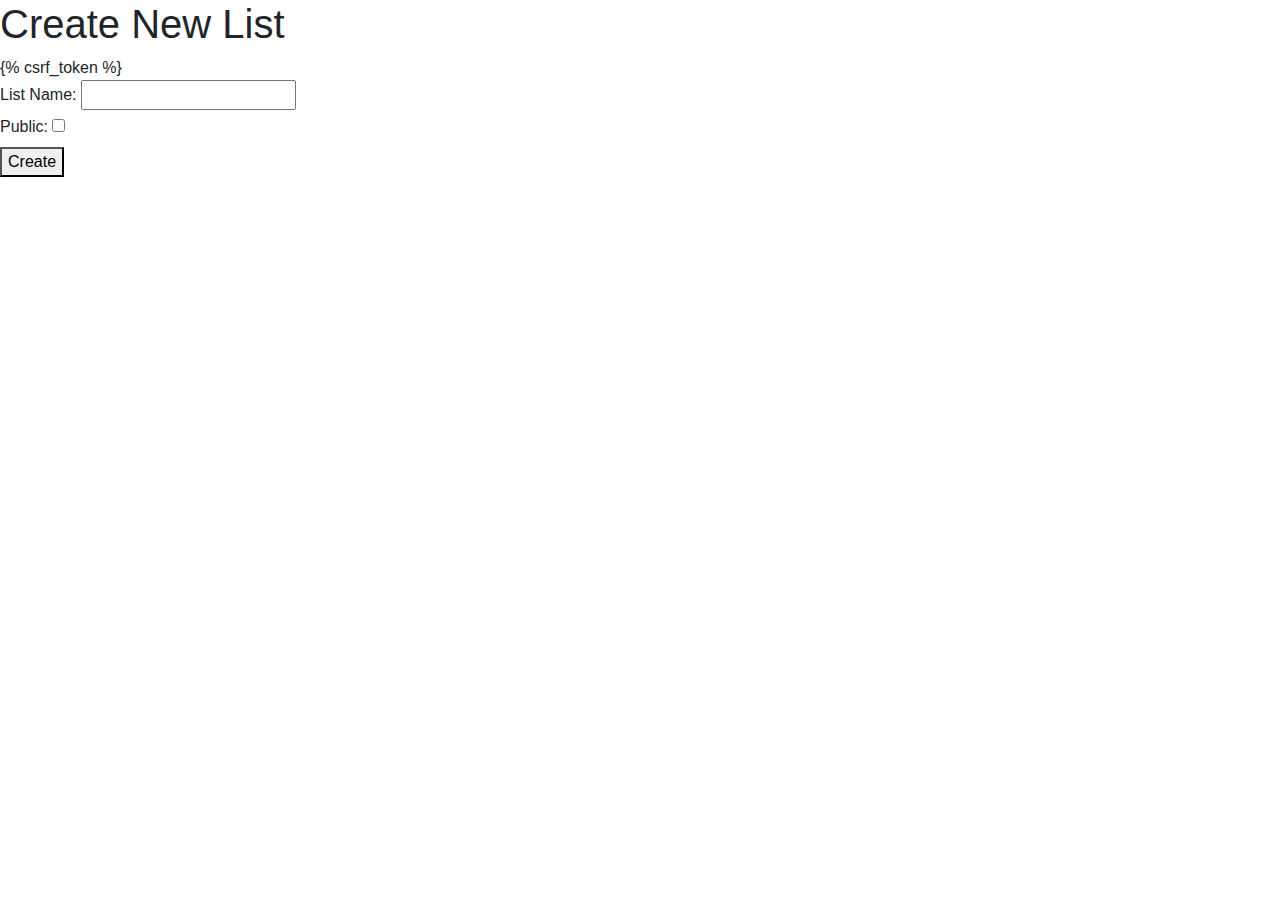
<file: movie_library/movies/templates/create_list.html>
<!-- templates/create_list.html -->
<!DOCTYPE html>
<html>
<head>
    <title>Create List</title>
    <link rel="stylesheet" href="https://stackpath.bootstrapcdn.com/bootstrap/4.3.1/css/bootstrap.min.css">

</head>
<body>
    <h1>Create New List</h1>
    <form method="post">
        {% csrf_token %}
        <div>
            <label for="name">List Name:</label>
            <input type="text" name="name" id="name" required>
        </div>
        <div>
            <label for="is_public">Public:</label>
            <input type="checkbox" name="is_public" id="is_public">
        </div>
        <button type="submit">Create</button>
    </form>
</body>
</html>
</file>
